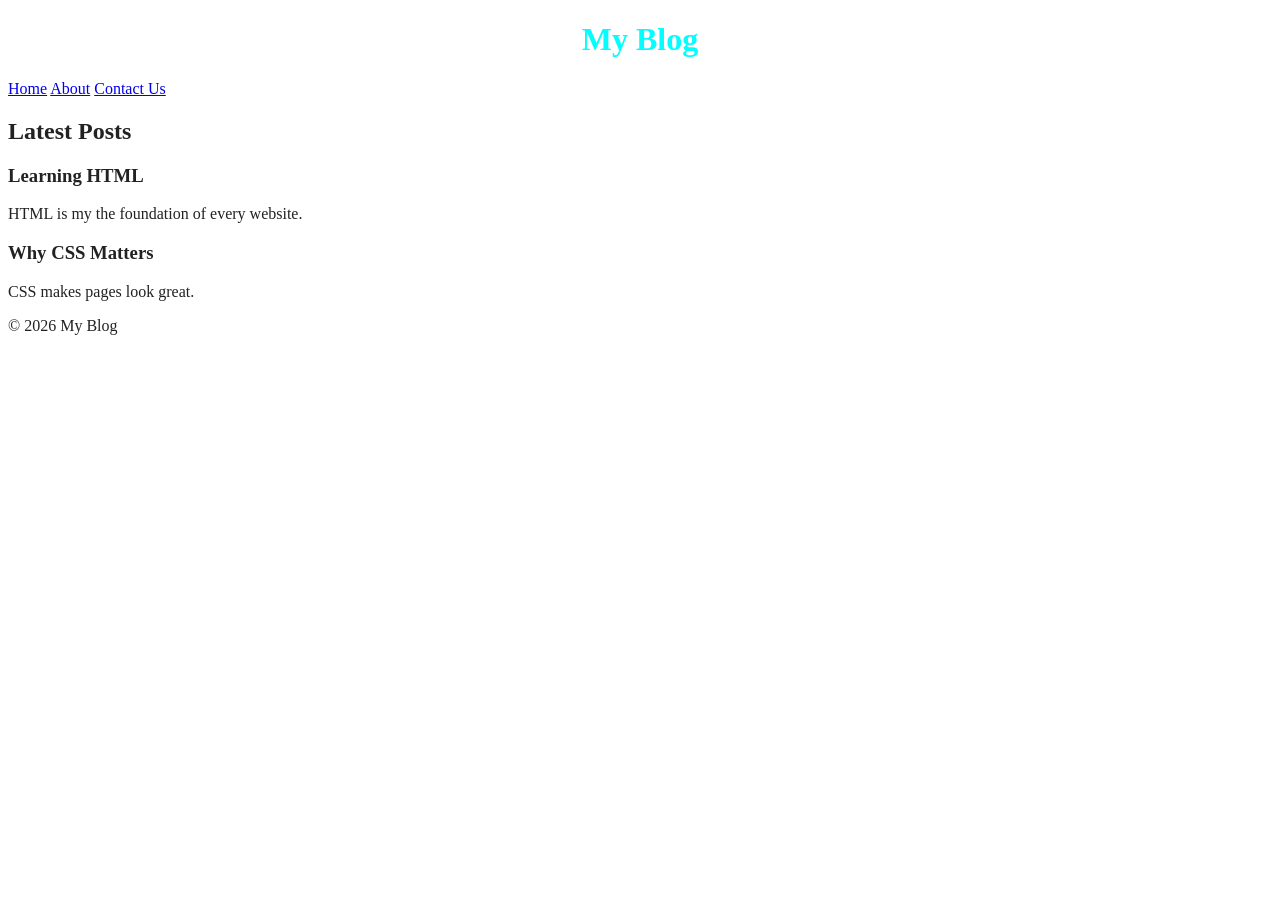
<file: index.html>
<!DOCTYPE html>
<html lang="en">
<head>
    <meta charset="UTF-8">
    <meta name="viewport" content="width=device-width, initial-scale=1.0">
    <title>My Website / Home</title>
    <link rel="stylesheet" href="css/Stylesheet.css">
</head>
<body>
    <header>
        <h1>My Blog</h1>
        <nav>
            <a href="index.html">Home</a>
            <a href="about.html">About</a>
            <a href="contact.html">Contact Us</a>
        </nav>
    </header>
    <main>
        <section>
            <h2>Latest Posts</h2>
            <article>
                <h3>Learning HTML</h3>
                <P>HTML is my the foundation of every website.</P>
            </article>

            <article>
                <h3>Why CSS Matters</h3>
                <P>CSS makes pages look great.</P>
            </article>

        </section>
    </main>
    <footer>
        <p>&copy; 2026 My Blog</p>
    </footer>
</body>
</html>
</file>
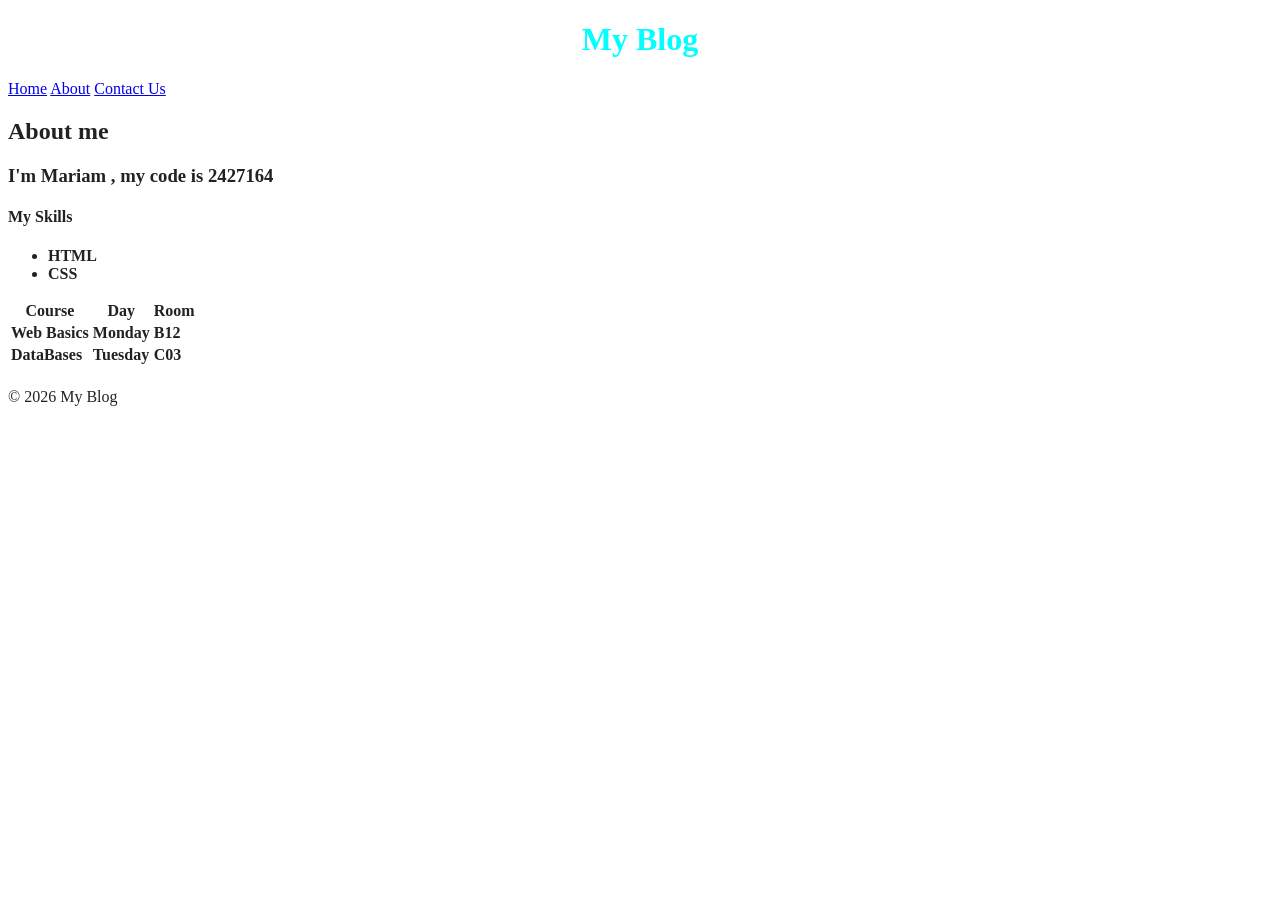
<file: about.html>
<!DOCTYPE html>
<html lang="en">
<head>
    <meta charset="UTF-8">
    <meta name="viewport" content="width=device-width, initial-scale=1.0">
    <title>About Me</title>
    <link rel="stylesheet" href="css/Stylesheet.css">
</head>
<body>
    <header>
        <h1>My Blog</h1>
        <nav>
            <a href="index.html">Home</a>
            <a href="about.html">About</a>
             <a href="contact.html">Contact Us</a>
            
        </nav>
    </header>
    <main>
      <h2>About me</h2>
      <h3>I'm Mariam , my code is 2427164</h3>
      <h4>My Skills<h4>
      <ul>
        <li>HTML</li>
        <li>CSS</li>
      </ul>
      <table> 
        <thead> 
            <tr>
                <th>Course</th><th>Day</th><th>Room</th>
            </tr>
        </thead>
        <tbody>
            <tr>
                <td>Web Basics</td> <td>Monday</td><td>B12</td>
            </tr>
            <tr>
                <td>DataBases</td><td>Tuesday</td><td>C03</td>
            </tr>
        </tbody>
      </table>
    </main>
    <footer>
        <p>&copy; 2026 My Blog</p>
    </footer>
</body>
</html>
</file>
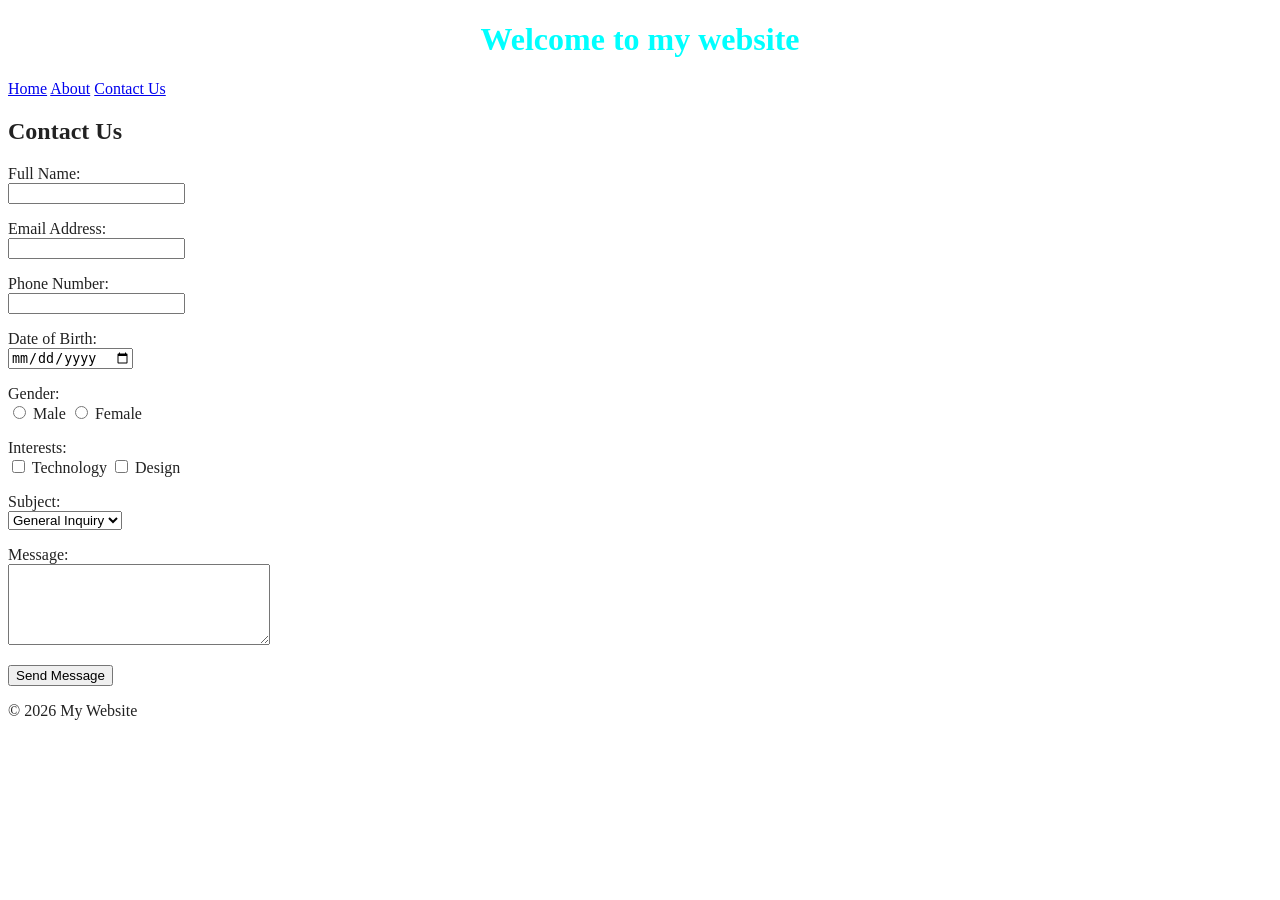
<file: contact.html>
<!DOCTYPE html>
<html lang="en">
<head>
    <meta charset="UTF-8">
    <meta name="viewport" content="width=device-width, initial-scale=1.0">
    <title>My Website | Contact</title>
    <link rel="stylesheet" href="css/Stylesheet.css">
</head>
<body>
    <header>
        <h1>Welcome to my website</h1>
        <nav>
            <a href="index.html">Home</a>
            <a href="about.html">About</a>
            <a href="contact.html">Contact Us</a>
        </nav>
    </header>

    <main>
        <section>
            <h2>Contact Us</h2>
            <form action="#" method="post">
                <!-- 1. Text Input -->
                <p>
                    <label for="fullname">Full Name:</label><br>
                    <input type="text" id="fullname" name="fullname">
                </p>

                <!-- 2. Email Input -->
                <p>
                    <label for="email">Email Address:</label><br>
                    <input type="email" id="email" name="email">
                </p>

                <!-- 3. Number Input -->
                <p>
                    <label for="phone">Phone Number:</label><br>
                    <input type="number" id="phone" name="phone">
                </p>

                <!-- 4. Date Input -->
                <p>
                    <label for="dob">Date of Birth:</label><br>
                    <input type="date" id="dob" name="dob">
                </p>

                <!-- 5. Radio Buttons -->
                <p>
                    <label>Gender:</label><br>
                    <input type="radio" id="male" name="gender" value="male">
                    <label for="male">Male</label>

                    <input type="radio" id="female" name="gender" value="female">
                    <label for="female">Female</label>
                </p>

                <!-- 6. Checkboxes -->
                <p>
                    <label>Interests:</label><br>
                    <input type="checkbox" id="tech" name="interests" value="tech">
                    <label for="tech">Technology</label>

                    <input type="checkbox" id="design" name="interests" value="design">
                    <label for="design">Design</label>
                </p>

                <!-- 7. Dropdown menu (Select) -->
                <p>
                    <label for="subject">Subject:</label><br>
                    <select id="subject" name="subject">
                        <option value="general">General Inquiry</option>
                        <option value="feedback">Feedback</option>
                        <option value="support">Support</option>
                    </select>
                </p>

                <!-- 8. Large text box (Textarea) -->
                <p>
                    <label for="message">Message:</label><br>
                    <textarea id="message" name="message" rows="5" cols="30"></textarea>
                </p>

                <!-- Submit Button -->
                <p>
                    <input type="submit" value="Send Message">
                </p>
            </form>
        </section>
    </main>

    <footer>
        <p>&copy; 2026 My Website</p>
    </footer>
</body>
</html>
</file>
<file: css/Stylesheet.css>
h1{
    color: rgb(0, 255, 255);
    width: 100%;
    text-align: center;
}
body{
    background-color: white;
    color: #222222;
}
</file>
